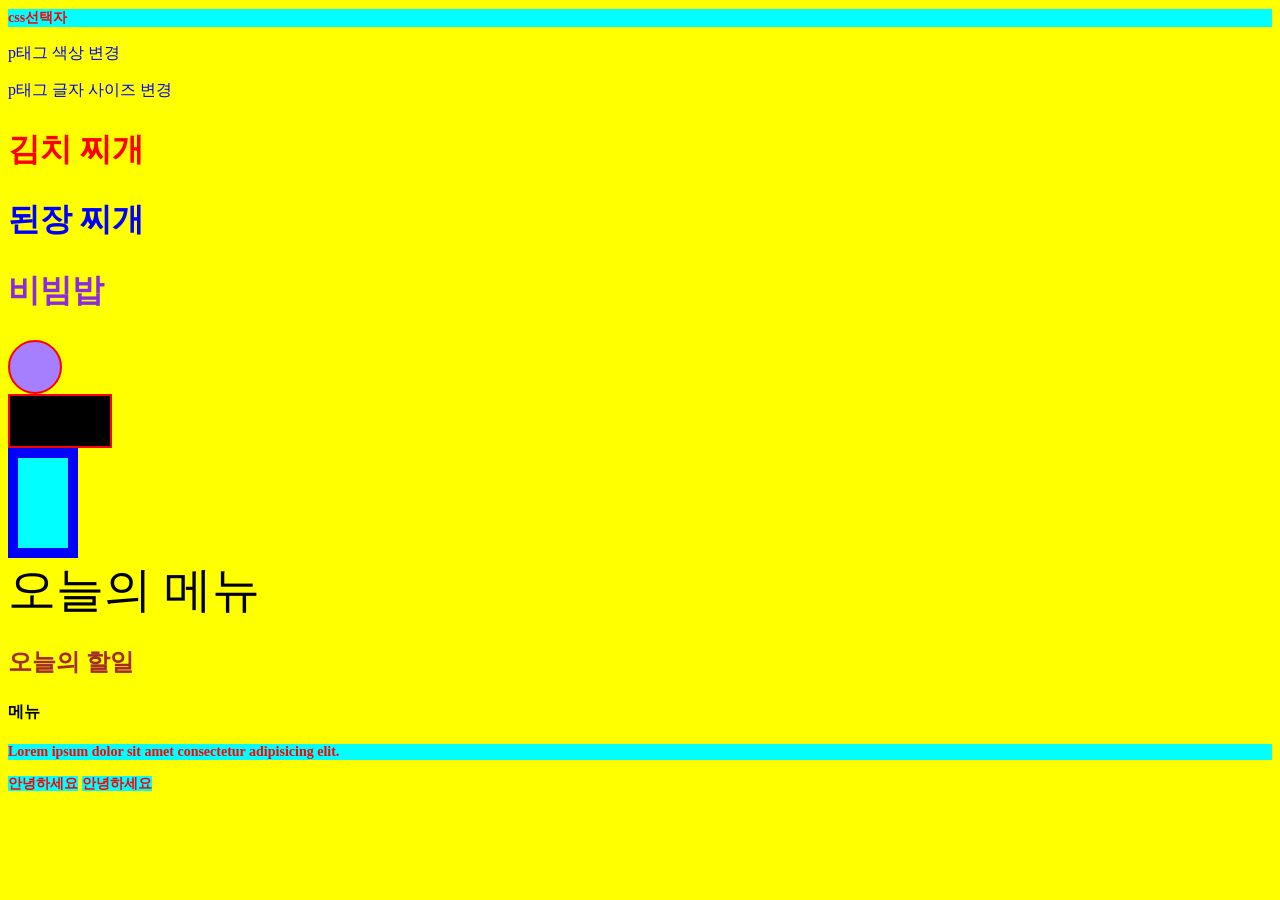
<file: index.html>
<!doctype html>
<html lang="en">
  <head>
    <meta charset="UTF-8" />
    <meta name="viewport" content="width=device-width, initial-scale=1.0" />
    <title>CSS 선택자</title>
    <link rel="stylesheet" href="main.css" />
    <!-- rel형식으로 CSS파일 연결 -->
  </head>
  <body>
    <!-- 깃허브에다 이 순서대로 작업한거 올리기 깃허브 먼저 가기 리드미 앰디가 생기고 깃허브가서 파일이 생겼는지 확인하기(이거는 연결됐다는 뜻임)-->
    <!-- git add . 은 깃에다가 더하겠단거임 -->
    <!-- 태그 선택자 -->
    <h1>css선택자</h1>
    <p>p태그 색상 변경</p>
    <p>p태그 글자 사이즈 변경</p>
    <!-- 클래스 선택자 -->
    <h2 class="menu1">김치 찌개</h2>
    <h2 class="menu2">된장 찌개</h2>
    <h2 class="menu3">비빔밥</h2>
    <div class="box box1"></div>
    <div class="box box2"></div>
    <div class="box box3"></div>
    <!-- .box 만 해도 디브가 나옴 -->
    <span id="title">오늘의 메뉴</span>
    <!-- p#title2 -->
    <p id="title2">오늘의 할일</p>
    <h3 id="subtitle" class="subtitle"></h3>
    <!-- h3#subtitle.subtitle 아이디 옆에 추가 아이디 안됨 클래스는 가넝가넝~ -->
    <!-- 여러 선택자 한번에 -->
    <h4>메뉴</h4>
    <p class="desc">
      Lorem ipsum dolor sit amet consectetur adipisicing elit.
    </p>
    <span class="smallTitle">안녕하세요</span>
    <span class="smallTitle">안녕하세요</span>
  </body>
</html>
</file>
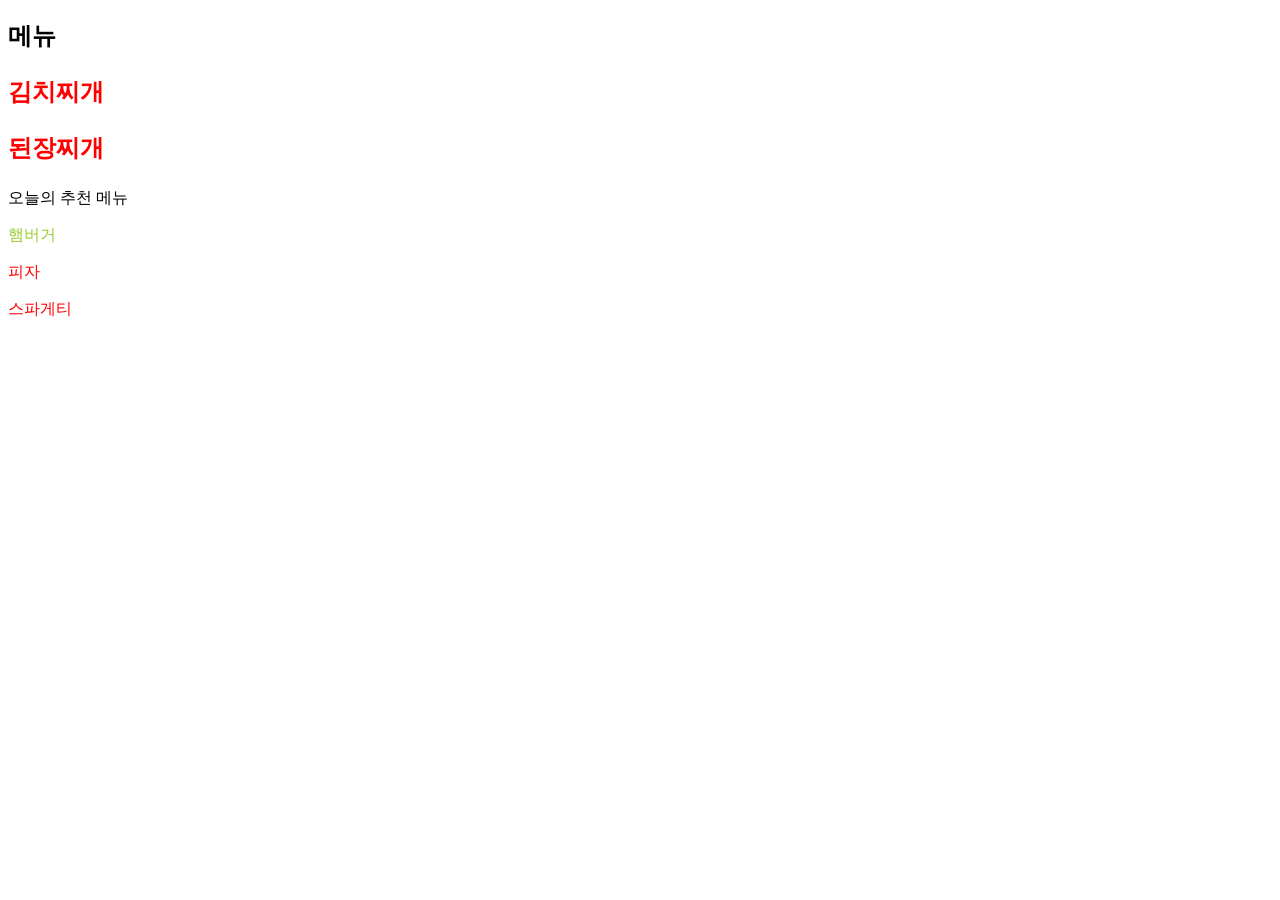
<file: selector.html>
<!DOCTYPE html>
<html lang="en">
<head>
    <meta charset="UTF-8">
    <meta name="viewport" content="width=device-width, initial-scale=1.0">
    <title>CSS선택자2</title>
    <link rel="stylesheet" href="selector.css">
</head>
<body>
    <!-- 자손 선택자 -->
     <div class="section1">
        <h2>메뉴</h2>
        <p>김치찌개</p>
        <p>된장찌개</p>
     </div>
     <p>오늘의 추천 메뉴</p>
     <!-- 자식 선택자 -->
      <div class="section2">
        <p>햄버거</p>
        <section>
            <p>피자</p>
            <p>스파게티</p>
        </section>

      </div>
</body>
</html>
</file>
<file: main.css>
/* @charset 이거는 요즘 생략해도 된다함 */
/* 태그 선택자 */
body {
  background-color: yellow;
}

/* 태그 큰 순서대로 적는게 좋다 */
h1 {
  color: rgb(1, 104, 104);
  font-size: 24px;
  background-color: rgb(228, 255, 200);
}
p {
  color: blue;
}

/* 클래스 선택자 */
h2 {
  font-size: 32px;
}

.menu1 {
  color: red;
}

.menu2 {
  color: blue;
}

.menu3 {
  color: blueviolet;
}
.box {
  width: 50px;
  height: 50px;
  /* 아무것도 없기때문에 높이를 잡을수 없으니 CSS에서 잡아줘야함 */
  background-color: aqua;
  border: 2px solid red;
}

.box1 {
  background-color: rgb(165, 127, 255);
  border-radius: 50%;
}

.box2 {
  background-color: black;
  width: 100px;
}

.box3 {
  border: 10px solid blue;
  height: 90px;
}

/* 아이디 선택자 # */
#title {
  font-size: 48px;
}

#title2 {
  color: brown;
  font-size: 24px;
  font-weight: bold;
}

/* /* 여러 선택자 한번에 */
h1, .desc, .smallTitle {
  font-size: 14px;
  color: red;
  background-color: aqua;
  font-weight: 600;
}
</file>
<file: selector.css>
/* div안에 있는 모든 p선택 */
.section1 p {
    /* div안에 있는  p는 띄쓰로만 하면된다/ 손자 선택까지 포함함 */
    color: red;
    font-size: 24px;
    font-weight: bold;
}
/* 자식 선택자/ 손자는 포함안함 */
.section2 > p {
    color: yellowgreen;
}

section > p {
    color: red;
}
</file>
